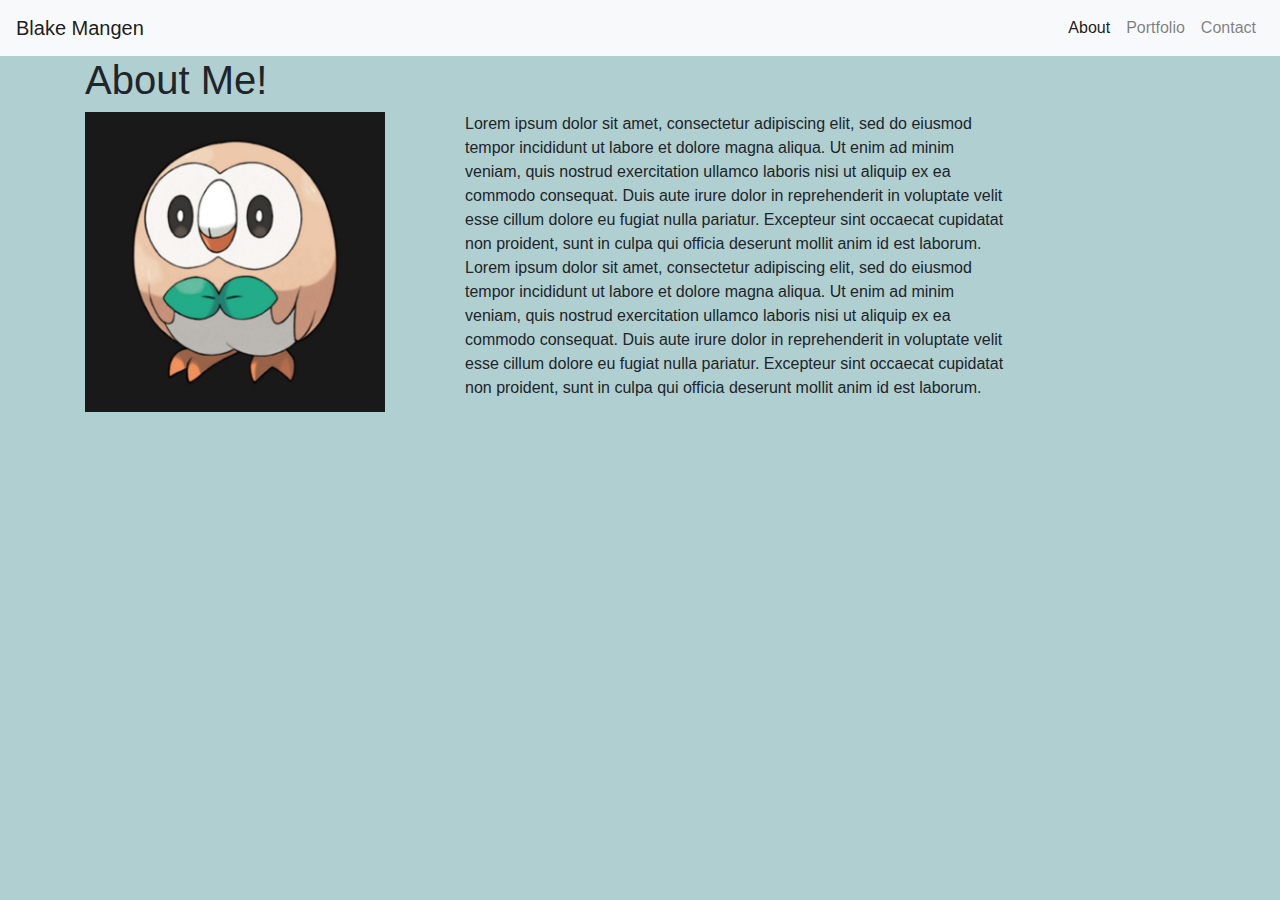
<file: index.html>
<!DOCTYPE html>
<html lang="en">

<head>
    <meta charset="UTF-8">
    <meta name="viewport" content="width=device-width, initial-scale=1.0">
    <meta http-equiv="X-UA-Compatible" content="ie=edge">
    <title>Bootstrap trials</title>
    <link rel="stylesheet" href="assets/css/reset.css">
    <link rel="stylesheet" href="https://stackpath.bootstrapcdn.com/bootstrap/4.4.1/css/bootstrap.min.css"
        integrity="sha384-Vkoo8x4CGsO3+Hhxv8T/Q5PaXtkKtu6ug5TOeNV6gBiFeWPGFN9MuhOf23Q9Ifjh" crossorigin="anonymous">
        <link rel="stylesheet" href="assets/css/style.css">

</head>

<body>

    <nav class="navbar navbar-expand-lg navbar-light bg-light">
        <a class="navbar-brand" href="index.html">Blake Mangen</a>
        <button class="navbar-toggler" type="button" data-toggle="collapse" data-target="#navbarSupportedContent"
            aria-controls="navbarSupportedContent" aria-expanded="false" aria-label="Toggle navigation">
            <span class="navbar-toggler-icon"></span>
        </button>

        <div class="collapse navbar-collapse" id="navbarSupportedContent">
            <ul class="navbar-nav ml-auto">
                <li class="nav-item active">
                    <a class="nav-link" href="index.html">About <span class="sr-only">(current)</span></a>
                </li>
                <li class="nav-item">
                    <a class="nav-link" href="portfolio.html">Portfolio</a>
                </li>
                <li class="nav-item ">
                    <a class="nav-link" href="contact.html">Contact
                    </a>
                    <div class="dropdown-menu" aria-labelledby="navbarDropdown">
                        <a class="dropdown-item" href="#">Action</a>
                        <a class="dropdown-item" href="#">Another action</a>
                    </div>
                </li>
            </ul>
        </div>
    </nav>



    <div class="container box">

        <div class="row">
            <div class="col-md-4">
                <h1>About Me!</h1>
            </div>
        </div>

        <div class="row">
            <div class="col-sm-2 ">
                <img src="assets/images/rowlett.jpg" alt="Blake Mangen pic" style="width: 300px; height: auto;">

            </div>
            
            <div class="col-sm-2"></div>


            <div class="col-sm-6" id="text-content">
                <p>Lorem ipsum dolor sit amet, consectetur adipiscing elit, sed do eiusmod tempor incididunt ut
                    labore
                    et dolore magna aliqua. Ut enim ad minim veniam, quis nostrud exercitation ullamco laboris nisi
                    ut
                    aliquip ex ea commodo consequat. Duis aute irure dolor in reprehenderit in voluptate velit esse
                    cillum dolore eu fugiat nulla pariatur. Excepteur sint occaecat cupidatat non proident, sunt in
                    culpa qui officia deserunt mollit anim id est laborum.<br>
                    Lorem ipsum dolor sit amet, consectetur adipiscing elit, sed do eiusmod tempor incididunt ut
                    labore
                    et dolore magna aliqua. Ut enim ad minim veniam, quis nostrud exercitation ullamco laboris nisi
                    ut
                    aliquip ex ea commodo consequat. Duis aute irure dolor in reprehenderit in voluptate velit esse
                    cillum dolore eu fugiat nulla pariatur. Excepteur sint occaecat cupidatat non proident, sunt in
                    culpa qui officia deserunt mollit anim id est laborum.
                </p>

            </div>

        </div>
    </div>

    






    </div>



















    </div>
</body>

</html>
</file>
<file: assets/css/style.css>
* {
    box-sizing: border-box;
}


body {
    background-color: #afcfd1;
background-image: url("https://www.transparenttextures.com/patterns/basketball.png");

}
</file>
